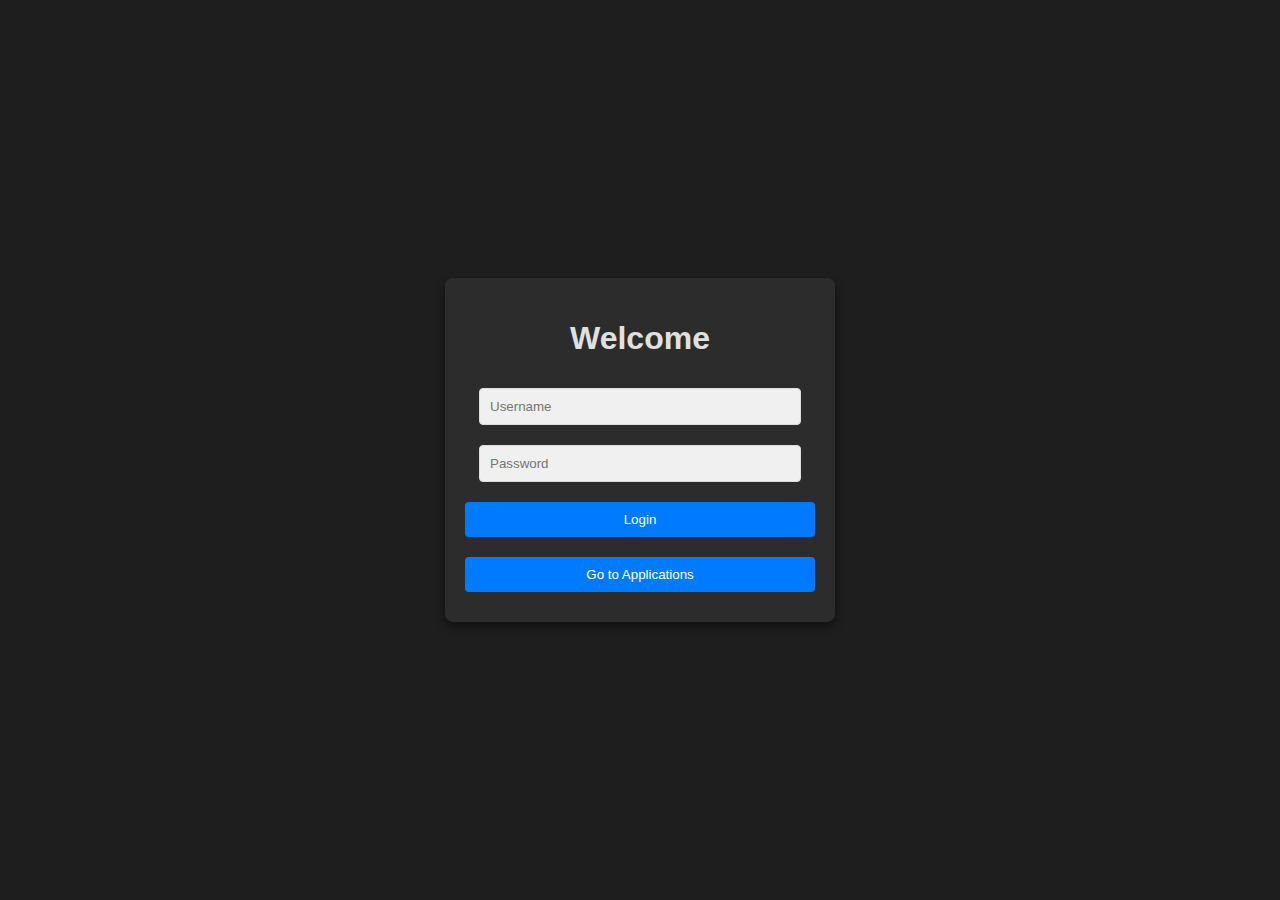
<file: index.html>
<!DOCTYPE html>
<html lang="en">
<head>
    <meta charset="UTF-8">
    <meta name="viewport" content="width=device-width, initial-scale=1.0">
    <title>Login or Choose Applications</title>
    <style>
        body {
            font-family: Arial, sans-serif;
            background-color: #1e1e1e;
            color: #e0e0e0;
            display: flex;
            justify-content: center;
            align-items: center;
            height: 100vh;
            margin: 0;
        }
        .container {
            background-color: #2c2c2c;
            padding: 20px;
            border-radius: 8px;
            width: 350px;
            box-shadow: 0 4px 8px rgba(0, 0, 0, 0.5);
            text-align: center;
        }
        input[type="text"], input[type="password"] {
            width: 100%;
            max-width: 300px;
            padding: 10px;
            margin: 10px 0;
            border: 1px solid #ddd;
            border-radius: 4px;
            background-color: #f0f0f0;
            color: #333;
        }
        button {
            width: 100%;
            padding: 10px;
            margin: 10px 0;
            background-color: #007bff;
            border: none;
            color: white;
            border-radius: 4px;
            cursor: pointer;
        }
        button:hover {
            background-color: #0056b3;
        }
    </style>
</head>
<body>
    <div class="container">
        <h1>Welcome</h1>
        <input type="text" id="username" placeholder="Username">
        <input type="password" id="password" placeholder="Password">
        <button onclick="login()">Login</button>
        <button onclick="window.location.href='applications.html'">Go to Applications</button>
    </div>

    <script>
        const users = {
            'Zembuso': 'adminlogin',
            'AnotherAdmin': 'admin123',
            // Add more admins here as needed
        };

        function login() {
            const username = document.getElementById('username').value;
            const password = document.getElementById('password').value;

            if (users[username] && users[username] === password) {
                window.location.href = 'admin.html';
            } else {
                alert('Invalid username or password!');
            }
        }
    </script>
</body>
</html>
</file>
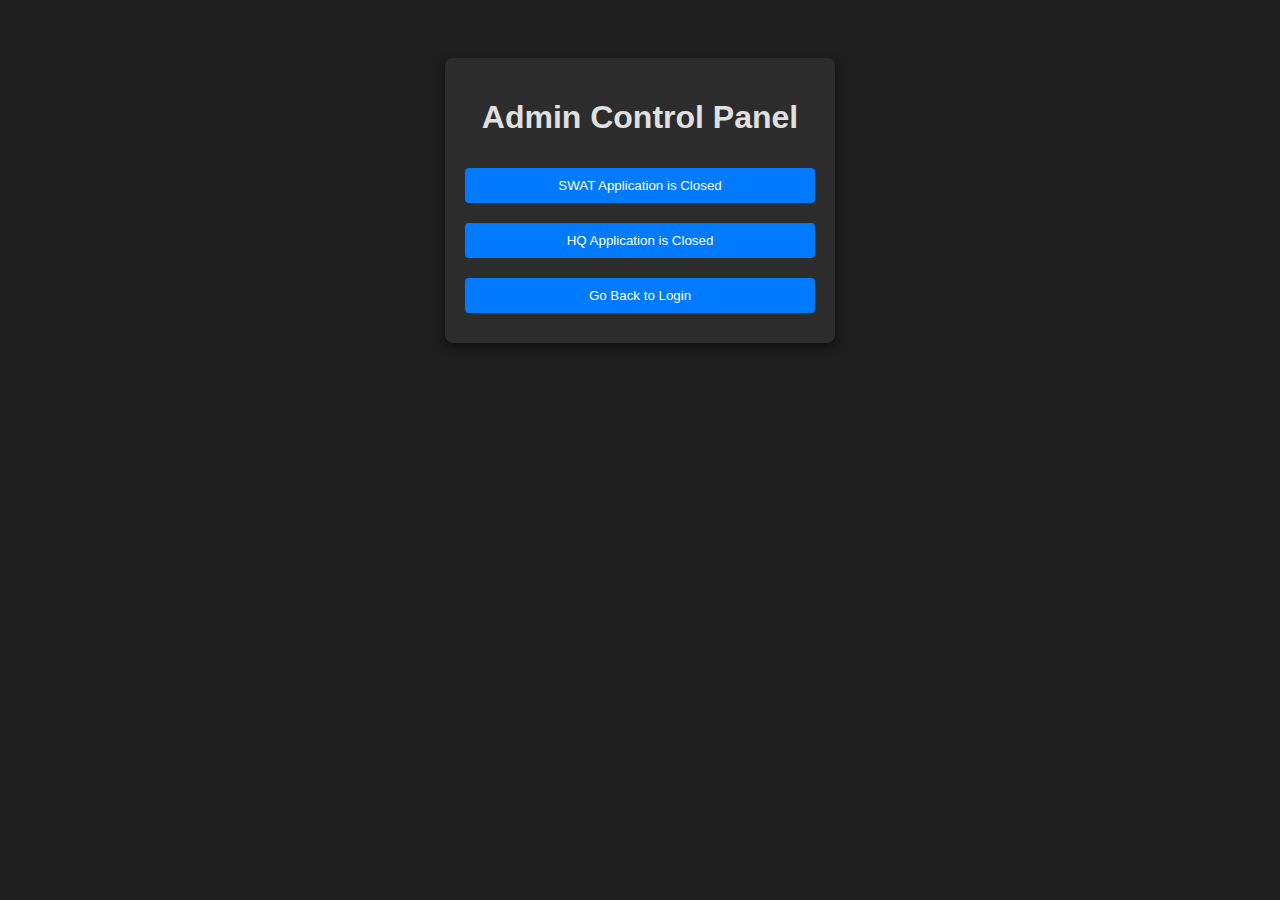
<file: admin.html>
<!DOCTYPE html>
<html lang="en">
<head>
    <meta charset="UTF-8">
    <meta name="viewport" content="width=device-width, initial-scale=1.0">
    <title>Admin Control Panel</title>
    <style>
        body {
            font-family: Arial, sans-serif;
            background-color: #1e1e1e;
            color: #e0e0e0;
            text-align: center;
            padding-top: 50px;
        }
        .container {
            background-color: #2c2c2c;
            padding: 20px;
            border-radius: 8px;
            width: 350px;
            margin: 0 auto;
            box-shadow: 0 4px 8px rgba(0, 0, 0, 0.5);
        }
        button {
            width: 100%;
            padding: 10px;
            margin: 10px 0;
            background-color: #007bff;
            border: none;
            color: white;
            border-radius: 4px;
            cursor: pointer;
        }
        button:hover {
            background-color: #0056b3;
        }
    </style>
</head>
<body>
    <div class="container">
        <h1>Admin Control Panel</h1>
        <button id="toggleSwatBtn">Toggle SWAT Application</button>
        <button id="toggleHqBtn">Toggle HQ Application</button>
        <button onclick="window.location.href='index.html'">Go Back to Login</button>
    </div>

    <script>
        const toggleSwatBtn = document.getElementById('toggleSwatBtn');
        const toggleHqBtn = document.getElementById('toggleHqBtn');

        function updateButtonText() {
            const swatOpen = localStorage.getItem('swatOpen') === 'true';
            const hqOpen = localStorage.getItem('hqOpen') === 'true';
            toggleSwatBtn.textContent = `SWAT Application is ${swatOpen ? 'Open' : 'Closed'}`;
            toggleHqBtn.textContent = `HQ Application is ${hqOpen ? 'Open' : 'Closed'}`;
        }

        toggleSwatBtn.addEventListener('click', () => {
            const currentStatus = localStorage.getItem('swatOpen') === 'true';
            localStorage.setItem('swatOpen', !currentStatus);
            updateButtonText();
        });

        toggleHqBtn.addEventListener('click', () => {
            const currentStatus = localStorage.getItem('hqOpen') === 'true';
            localStorage.setItem('hqOpen', !currentStatus);
            updateButtonText();
        });

        updateButtonText();
    </script>
</body>
</html>
</file>
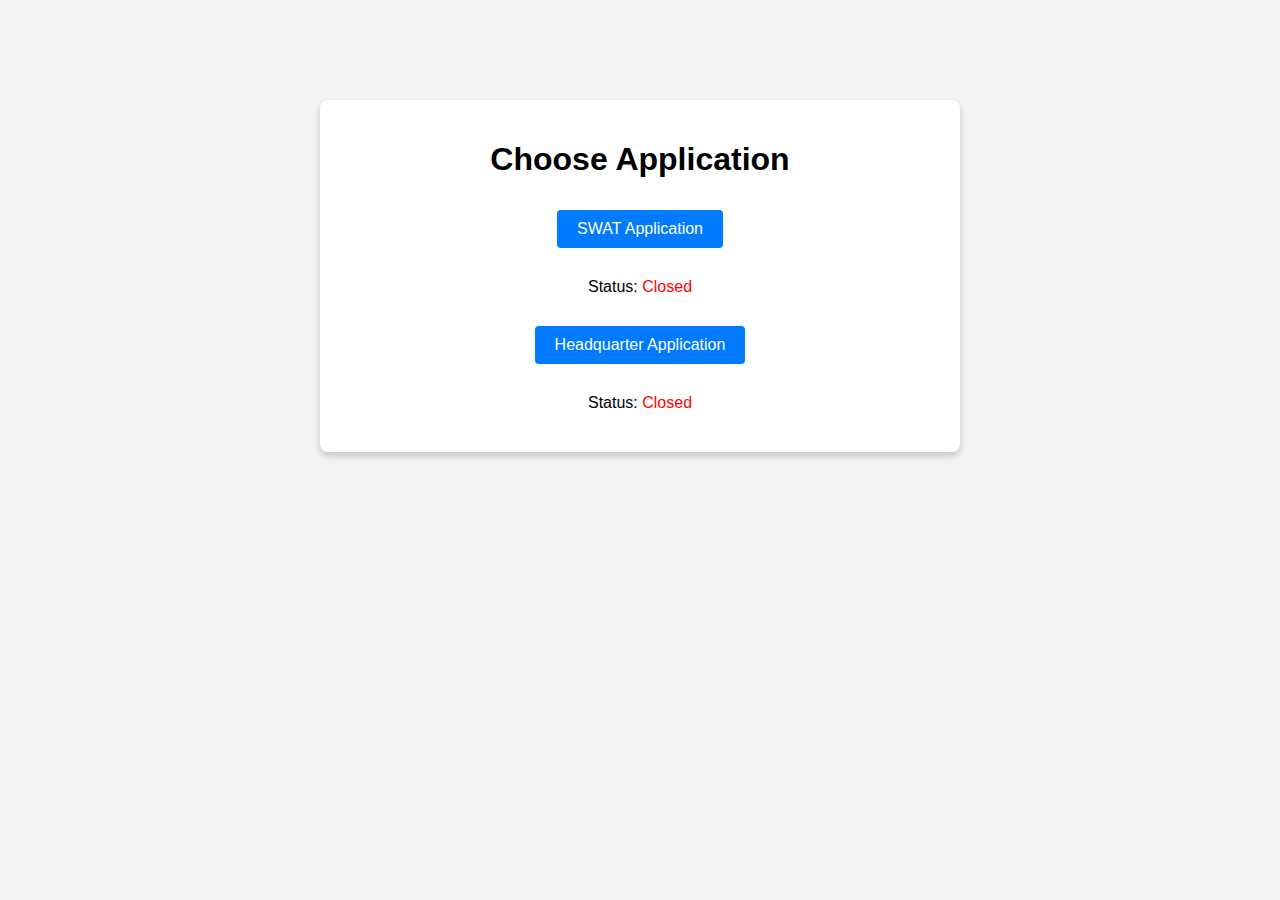
<file: application.html>
<!DOCTYPE html>
<html lang="en">
<head>
    <meta charset="UTF-8">
    <meta name="viewport" content="width=device-width, initial-scale=1.0">
    <title>Choose Application</title>
    <style>
        body {
            font-family: Arial, sans-serif;
            background-color: #f4f4f4;
            margin: 0;
            padding: 0;
        }
        .container {
            max-width: 600px;
            margin: 100px auto;
            padding: 20px;
            background: white;
            border-radius: 8px;
            box-shadow: 0 4px 8px rgba(0, 0, 0, 0.2);
            text-align: center;
        }
        button {
            padding: 10px 20px;
            background-color: #007bff;
            color: white;
            border: none;
            border-radius: 4px;
            cursor: pointer;
            font-size: 16px;
            margin: 10px;
        }
        button:hover {
            background-color: #0056b3;
        }
        .status {
            margin: 20px 0;
        }
        .closed {
            color: red;
        }
        .open {
            color: green;
        }
        .message {
            margin: 20px 0;
        }
    </style>
</head>
<body>
    <div class="container">
        <h1>Choose Application</h1>
        <div>
            <button onclick="applyFor('swat')">SWAT Application</button>
            <div class="status" id="swatStatus">Status: <span id="swatText"></span></div>
        </div>
        <div>
            <button onclick="applyFor('hq')">Headquarter Application</button>
            <div class="status" id="hqStatus">Status: <span id="hqText"></span></div>
        </div>
    </div>

    <script>
        function getStatus() {
            let swatOpen = JSON.parse(localStorage.getItem('swatOpen')) || false;
            let hqOpen = JSON.parse(localStorage.getItem('hqOpen')) || false;

            document.getElementById('swatText').textContent = swatOpen ? 'Open' : 'Closed';
            document.getElementById('swatText').className = swatOpen ? 'open' : 'closed';

            document.getElementById('hqText').textContent = hqOpen ? 'Open' : 'Closed';
            document.getElementById('hqText').className = hqOpen ? 'open' : 'closed';
        }

        function applyFor(application) {
            const swatOpen = JSON.parse(localStorage.getItem('swatOpen')) || false;
            const hqOpen = JSON.parse(localStorage.getItem('hqOpen')) || false;

            if (application === 'swat') {
                if (swatOpen) {
                    window.location.href = 'application_form.html?app=swat';
                } else {
                    alert('SWAT Application is Closed!');
                }
            } else if (application === 'hq') {
                if (hqOpen) {
                    window.location.href = 'application_form.html?app=hq';
                } else {
                    alert('Headquarter Application is Closed!');
                }
            }
        }

        // Update status on page load
        getStatus();
    </script>
</body>
</html>
</file>
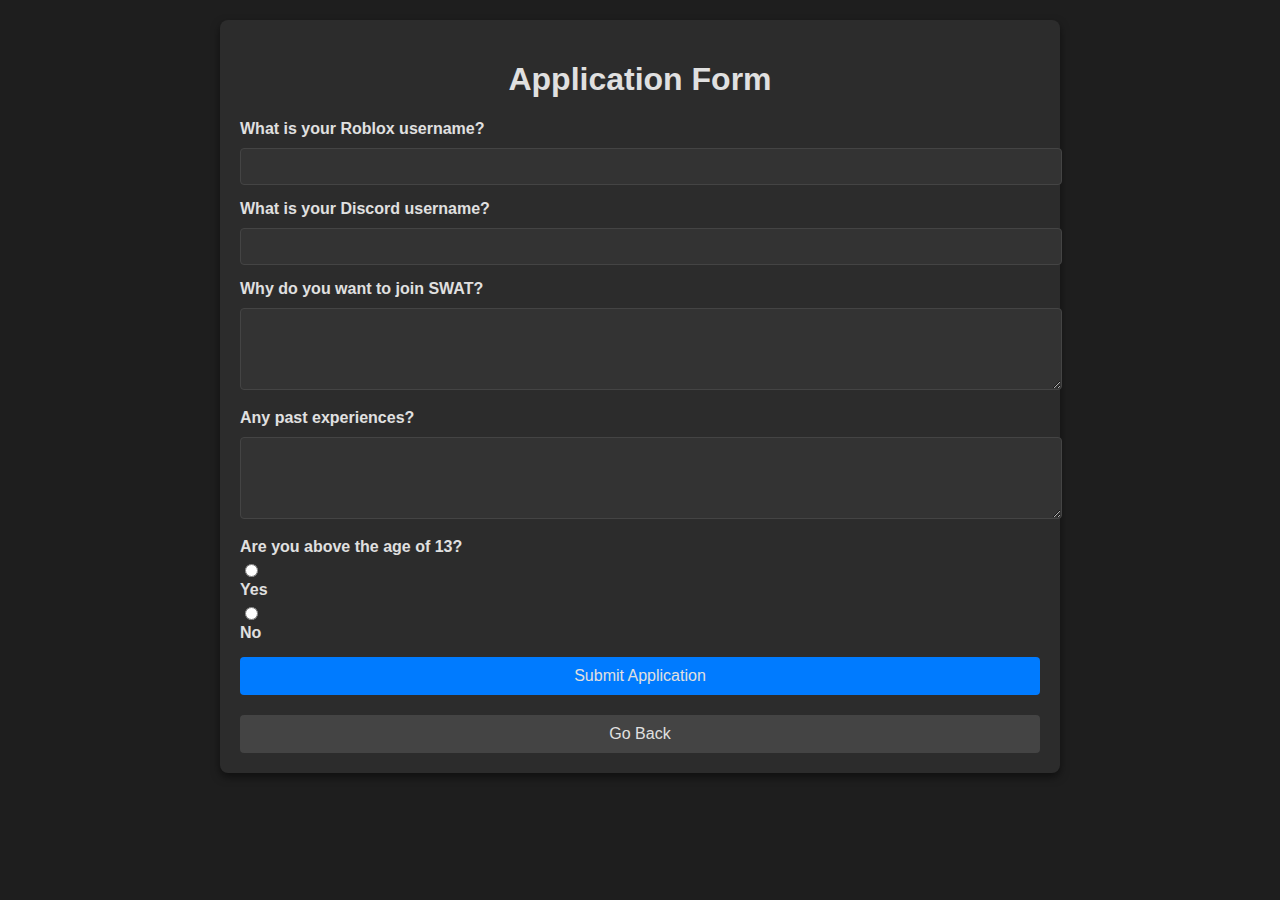
<file: application_form.html>
<!DOCTYPE html>
<html lang="en">
<head>
    <meta charset="UTF-8">
    <meta name="viewport" content="width=device-width, initial-scale=1.0">
    <title>Application Form</title>
    <style>
        body {
            font-family: Arial, sans-serif;
            background-color: #1e1e1e;
            color: #e0e0e0;
            margin: 0;
            padding: 0;
        }
        .container {
            max-width: 800px;
            margin: 20px auto;
            padding: 20px;
            background: #2c2c2c;
            border-radius: 8px;
            box-shadow: 0 4px 8px rgba(0, 0, 0, 0.5);
        }
        h1 {
            color: #e0e0e0;
            text-align: center;
        }
        .form-group {
            margin-bottom: 15px;
        }
        label {
            display: block;
            margin-bottom: 5px;
            font-weight: bold;
        }
        input[type="text"], input[type="email"], textarea {
            width: 100%;
            padding: 10px;
            margin-top: 5px;
            border: 1px solid #444;
            border-radius: 4px;
            background: #333;
            color: #e0e0e0;
        }
        button {
            display: block;
            width: 100%;
            padding: 10px;
            background-color: #007bff;
            color: #e0e0e0;
            border: none;
            border-radius: 4px;
            cursor: pointer;
            font-size: 16px;
            margin-top: 10px;
        }
        button:hover {
            background-color: #0056b3;
        }
        .form-status {
            display: none;
            text-align: center;
            margin-top: 20px;
            font-weight: bold;
        }
        .form-status.success {
            color: #4dff4d;
        }
        .form-status.error {
            color: #ff4d4d;
        }
        .go-back {
            background-color: #444;
            color: #e0e0e0;
            margin-top: 20px;
        }
    </style>
</head>
<body>
    <div class="container">
        <h1>Application Form</h1>
        <form id="applicationForm">
            <div class="form-group">
                <label for="robloxUsername">What is your Roblox username?</label>
                <input type="text" id="robloxUsername" name="robloxUsername" required>
            </div>
            <div class="form-group">
                <label for="discordUsername">What is your Discord username?</label>
                <input type="text" id="discordUsername" name="discordUsername" required>
            </div>
            <div class="form-group">
                <label for="reason">Why do you want to join SWAT?</label>
                <textarea id="reason" name="reason" rows="4" required></textarea>
            </div>
            <div class="form-group">
                <label for="pastExperience">Any past experiences?</label>
                <textarea id="pastExperience" name="pastExperience" rows="4" required></textarea>
            </div>
            <div class="form-group">
                <label>Are you above the age of 13?</label>
                <input type="radio" id="ageYes" name="age" value="Yes" required> <label for="ageYes">Yes</label>
                <input type="radio" id="ageNo" name="age" value="No" required> <label for="ageNo">No</label>
            </div>
            <button type="button" onclick="submitApplication()">Submit Application</button>
            <button class="go-back" onclick="goBack()">Go Back</button>
        </form>
        <div id="formStatus" class="form-status"></div>
    </div>

    <script>
        async function submitApplication() {
            const form = document.getElementById('applicationForm');
            const statusDiv = document.getElementById('formStatus');

            if (form.checkValidity()) {
                const formData = new FormData(form);
                const data = Object.fromEntries(formData.entries());
                
                // Webhook URL
                const webhookURL = 'https://discord.com/api/webhooks/1283073106742607913/gybabaNmX3zM_66LOnWs-LOfMWs4Ofd3rt7Y-kzRDn1Gt2JgbwqZQxodbovwxiw6S9md';

                try {
                    const response = await fetch(webhookURL, {
                        method: 'POST',
                        headers: {
                            'Content-Type': 'application/json'
                        },
                        body: JSON.stringify({
                            content: `**SWAT Application Received**\n**Roblox Username:** ${data.robloxUsername}\n**Discord Username:** ${data.discordUsername}\n**Reason for Joining SWAT:** ${data.reason}\n**Past Experiences:** ${data.pastExperience}\n**Age Above 13:** ${data.age}`
                        })
                    });

                    if (response.ok) {
                        statusDiv.textContent = 'Your application has been submitted successfully!';
                        statusDiv.className = 'form-status success';
                        form.reset();
                    } else {
                        throw new Error('Failed to submit application.');
                    }
                } catch (error) {
                    statusDiv.textContent = 'There was an error submitting your application.';
                    statusDiv.className = 'form-status error';
                }
            } else {
                statusDiv.textContent = 'Please fill out all required fields.';
                statusDiv.className = 'form-status error';
            }
        }

        function goBack() {
            window.location.href = 'applications.html';
        }
    </script>
</body>
</html>
</file>
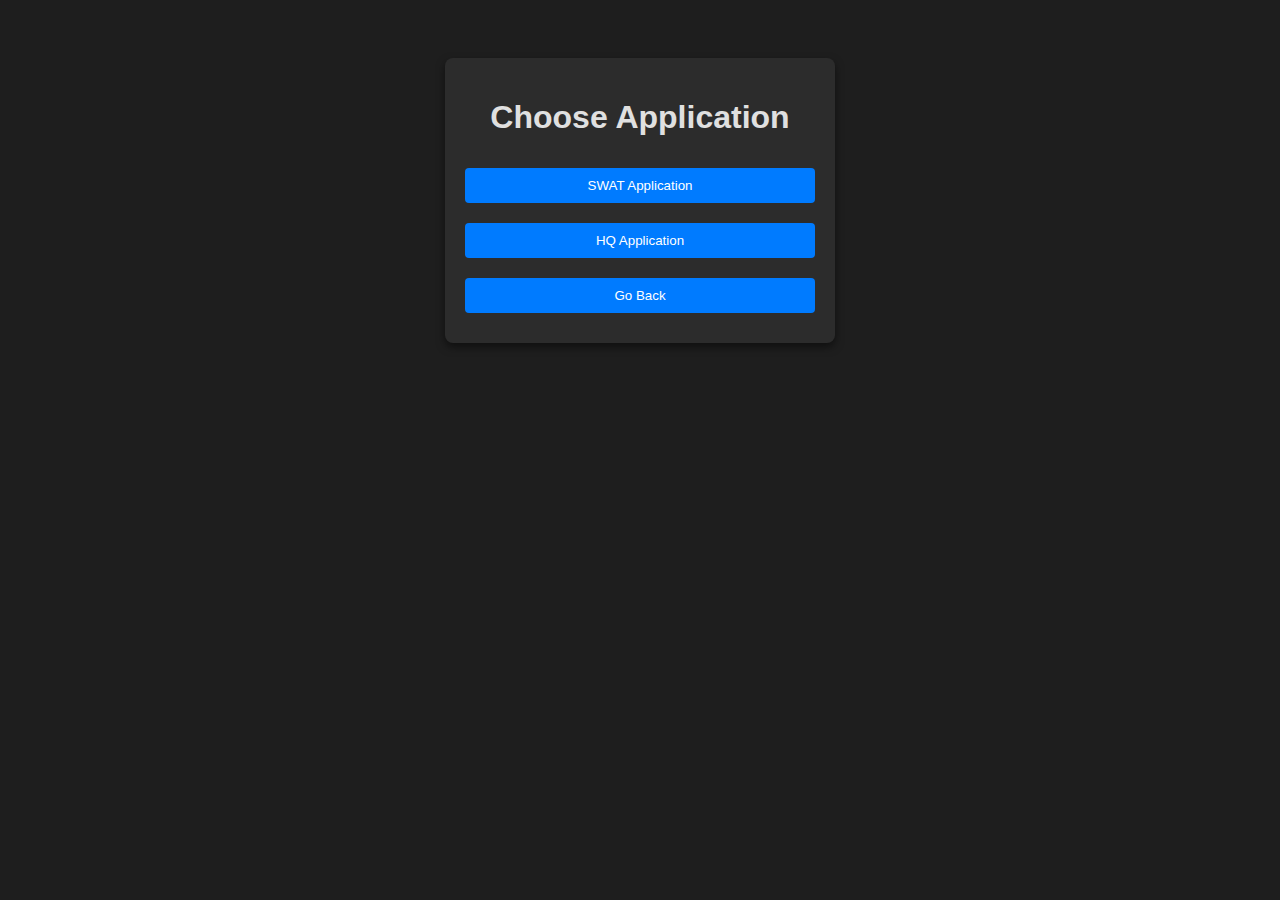
<file: applications.html>
<!DOCTYPE html>
<html lang="en">
<head>
    <meta charset="UTF-8">
    <meta name="viewport" content="width=device-width, initial-scale=1.0">
    <title>Choose Application</title>
    <style>
        body {
            font-family: Arial, sans-serif;
            background-color: #1e1e1e;
            color: #e0e0e0;
            text-align: center;
            padding-top: 50px;
        }
        .container {
            background-color: #2c2c2c;
            padding: 20px;
            border-radius: 8px;
            width: 350px;
            margin: 0 auto;
            box-shadow: 0 4px 8px rgba(0, 0, 0, 0.5);
        }
        button {
            width: 100%;
            padding: 10px;
            margin: 10px 0;
            background-color: #007bff;
            border: none;
            color: white;
            border-radius: 4px;
            cursor: pointer;
        }
        button:hover {
            background-color: #0056b3;
        }
    </style>
</head>
<body>
    <div class="container">
        <h1>Choose Application</h1>
        <button id="swatBtn">SWAT Application</button>
        <button id="hqBtn">HQ Application</button>
        <button onclick="window.location.href='index.html'">Go Back</button>
    </div>

    <script>
        const swatOpen = localStorage.getItem('swatOpen') === 'true';
        const hqOpen = localStorage.getItem('hqOpen') === 'true';

        document.getElementById('swatBtn').addEventListener('click', () => {
            if (swatOpen) {
                window.location.href = 'questions.html?type=swat';
            } else {
                alert('SWAT Application is closed!');
            }
        });

        document.getElementById('hqBtn').addEventListener('click', () => {
            if (hqOpen) {
                window.location.href = 'questions.html?type=hq';
            } else {
                alert('HQ Application is closed!');
            }
        });
    </script>
</body>
</html>
</file>
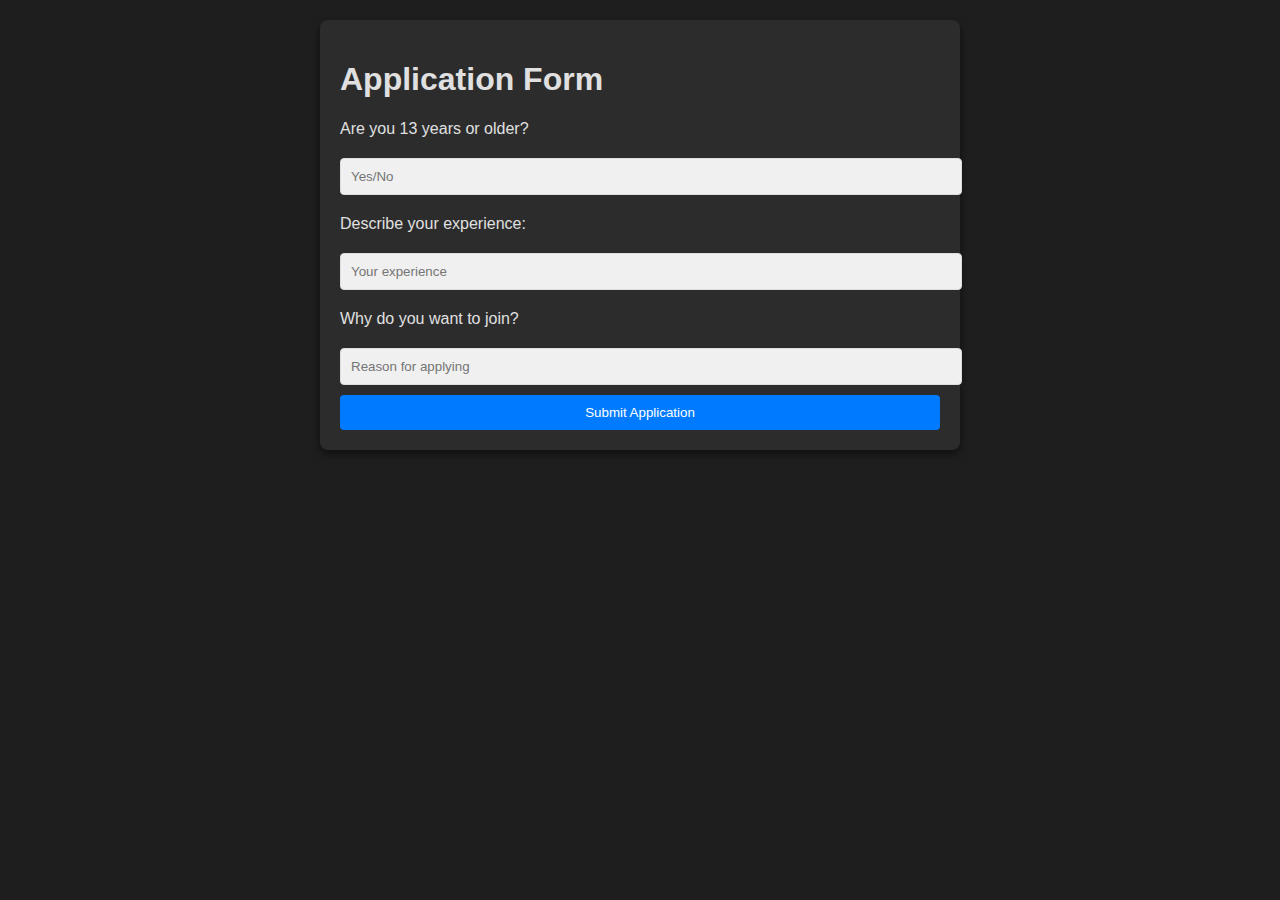
<file: questions.html>
<!DOCTYPE html>
<html lang="en">
<head>
    <meta charset="UTF-8">
    <meta name="viewport" content="width=device-width, initial-scale=1.0">
    <title>Application Form</title>
    <style>
        body {
            font-family: Arial, sans-serif;
            background-color: #1e1e1e;
            color: #e0e0e0;
            margin: 0;
            padding: 20px;
        }
        .container {
            max-width: 600px;
            margin: 0 auto;
            background-color: #2c2c2c;
            padding: 20px;
            border-radius: 8px;
            box-shadow: 0 4px 8px rgba(0, 0, 0, 0.5);
        }
        label {
            display: block;
            margin: 10px 0;
        }
        input[type="text"], input[type="number"], input[type="email"] {
            width: 100%;
            padding: 10px;
            margin: 10px 0;
            border: 1px solid #ddd;
            border-radius: 4px;
            background-color: #f0f0f0;
            color: #333;
        }
        button {
            width: 100%;
            padding: 10px;
            background-color: #007bff;
            border: none;
            color: white;
            border-radius: 4px;
            cursor: pointer;
        }
        button:hover {
            background-color: #0056b3;
        }
    </style>
</head>
<body>
    <div class="container">
        <h1>Application Form</h1>
        <form id="applicationForm">
            <label for="age">Are you 13 years or older?</label>
            <input type="text" id="age" name="age" placeholder="Yes/No" required>
            
            <label for="experience">Describe your experience:</label>
            <input type="text" id="experience" name="experience" placeholder="Your experience" required>
            
            <label for="why">Why do you want to join?</label>
            <input type="text" id="why" name="why" placeholder="Reason for applying" required>

            <button type="submit">Submit Application</button>
        </form>
    </div>

    <script>
        const form = document.getElementById('applicationForm');

        form.addEventListener('submit', async (event) => {
            event.preventDefault();
            
            const formData = new FormData(form);
            const age = formData.get('age');
            const experience = formData.get('experience');
            const why = formData.get('why');
            const appType = new URLSearchParams(window.location.search).get('type'); 

            const webhookUrl = "https://discord.com/api/webhooks/1283073106742607913/gybabaNmX3zM_66LOnWs-LOfMWs4Ofd3rt7Y-kzRDn1Gt2JgbwqZQxodbovwxiw6S9md";

            const payload = {
                content: `New ${appType.toUpperCase()} Application Submitted\nAge: ${age}\nExperience: ${experience}\nReason: ${why}`,
            };

            try {
                await fetch(webhookUrl, {
                    method: 'POST',
                    headers: {
                        'Content-Type': 'application/json',
                    },
                    body: JSON.stringify(payload),
                });
                alert("Application submitted successfully!");
            } catch (error) {
                alert("There was an error submitting your application.");
            }
        });
    </script>
</body>
</html>
</file>
